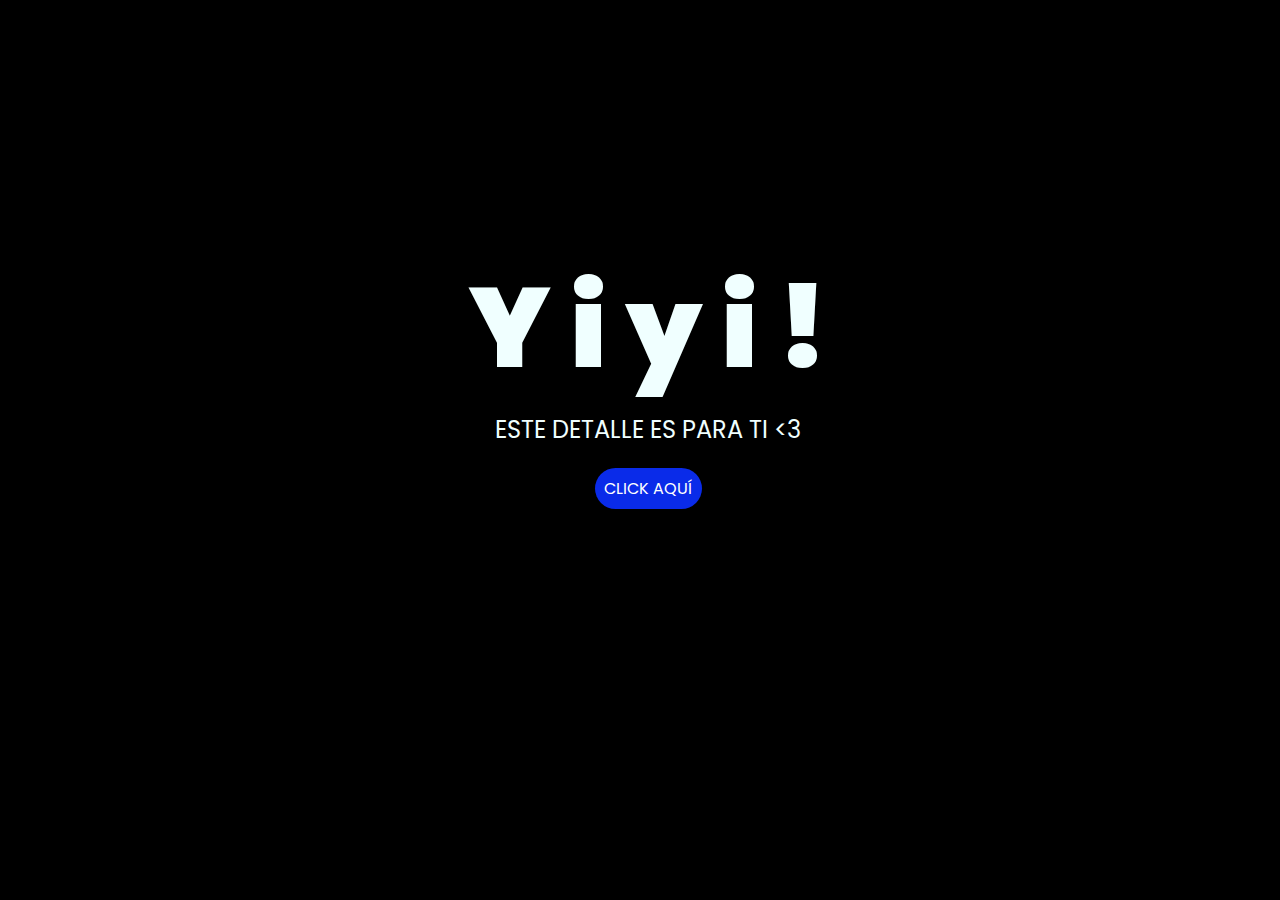
<file: index.html>
<!DOCTYPE html>
<html lang="es">

<head>
    <meta charset="UTF-8">
    <meta http-equiv="X-UA-Compatible" content="IE=edge">
    <meta name="viewport" content="width=device-width, initial-scale=1.0">
    <link rel="stylesheet" href="style.css">
    <link rel="icon" href="flowers.png" type="image/x-icon">
    <title>Flowers</title>
</head>

<body>
    <div class="greetings">
        <span>Y</span>
        <span>i</span>
        <span>y</span>
        <span>i</span>
        <span>!</span>
    </div>
    <div class="description">
        <span>ESTE DETALLE ES PARA TI <3</span>
    </div>
    <div class="button">
        <button class="botones">
            <a href="flower.html" style="color: #fff;">CLICK AQUÍ</a>
        </button>
    </div>

</body>

</html>
</file>
<file: style.css>
@import url('https://fonts.googleapis.com/css2?family=Poppins:ital,wght@0,500;1,900&display=swap');
*{
    font-family: 'Poppins',cursive;
}
body{
    color: azure;
    width: 100%;
    height: 82vh;
    display: flex;
    flex-direction: column;
    align-items: center;
    justify-content: center;
    background-color: black;
    /* padding-top: -30; */
}

.botones{
    padding: 9px;
    border-radius: 80px;
    background-color: transparent;
    border: none;
}

.botones a{
    background-color: #0a2be9;
    padding: 9px;
    border-radius: 80px;
    -webkit-border-radius: 80px;
    -moz-border-radius: 80px;
    -ms-border-radius: 80px;
    -o-border-radius: 80px;

}

.botones a:focus{
    background-color: rgb(50, 194, 194);
}

.greetings{
    font-size: 7rem;
    font-weight: 900;
}
.greetings > span{
    animation: glow 2.5s ease-in-out infinite;
}
@keyframes glow{
    0%, 100%{
        color: #fff;
        text-shadow: 0 0 12px #39c6d6, 0 0 50px #39c6d6, 0 0 100px #39c6d6;
    }
    10%, 90%{
        color: #111;
        text-shadow: none;
    }
}
.greetings > span:nth-child(2){
    animation-delay: .2s ;
}
.greetings > span:nth-child(3){
    animation-delay: .4s ;
}
.greetings > span:nth-child(4){
    animation-delay: .6s;
}
.greetings > span:nth-child(5){
    animation-delay: .8s;
}
.greetings > span:nth-child(6){
    animation-delay: 1s;
}

.description{
    font-size: 1.5rem;
    margin-bottom: 20px;
}

.button a{
    text-decoration: none;
    font-size: 1rem;
    color: #111;
}

@media screen and (max-width:574px){
    .greetings{
        display: block;
        font-size: 4rem;
        font-weight: 800;
        text-align: center;
    }
    .description{
        font-size: 2rem;
    }
    
    .button a{
        font-size: 1rem;
    }
}
</file>
